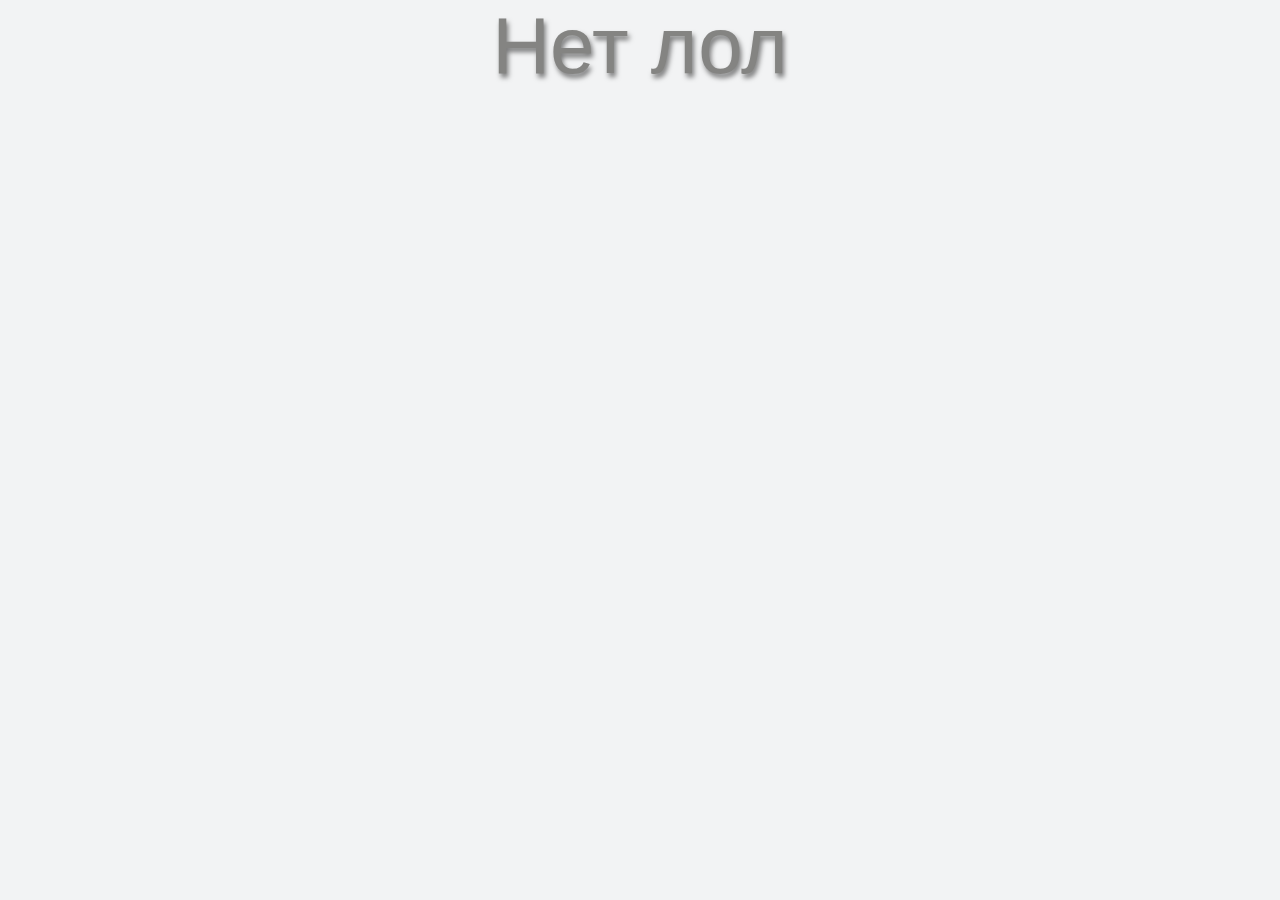
<file: support.html>
<!DOCTYPE html>
<html lang="en">
<head>
	<meta charset="UTF-8">
	<meta name="viewport" content="width=device-width, initial-scale=1.0">
	<link rel="stylesheet" href="style.css">
	<title>Document</title>
</head>
<body>
	<div class="error404">
		<p>Нет лол</p>
	</div>
</body>
</html>
</file>
<file: style.css>
*
{
	margin: 0;
	padding: 0;
	box-sizing: border-box;
}
body
{
	font-family: 'Rubik', sans-serif;
	background: #000a17;
	text-align: justify;
	font-weight: 300;
	text-shadow: 2px 4px 5px rgba(0,0,0,0.5)
}
p
{
	font-family: 'Fira Sans Condensed', sans-serif;
	font-weight: 300;
}
header
{
	width:100%;
	height: 75px;
	background-size:cover;
}
header menu
{
	width: 100%;
	padding: 2% 0;
	background:#000a17;
	display: flex;
	justify-content: space-around;
	position: fixed;
	z-index: 6969;
	align-items:center;
}
header menu ul li
{
	display: inline-block;
	padding: 0.2em;
	margin-left: 1em;
	cursor: pointer;
	text-shadow: 2px 4px 5px rgba(0,0,0,0.5);
	font-size:x-large;
}
header menu ul li a
{
	color:white;
	text-decoration: none;
}
header menu img
{
	width:100px;
	border-radius: 20px;
	position: absolute;
	left: 5%;
}
i 
{
	color: white;
	position: left;
}
section.sand
{
	background: url(img/SandBG.png) center center no-repeat;
	width:100%;
	height: 1080px;
	position: relative;
}
section.sand div
{
	font-family: 'Rubik', sans-serif;
	width:40%;
	position: absolute;
	right: 15%;
	bottom: 5%;
	font-size: 2.5em;
}
section#gallery
{
	height: 620px;
	width:100%;
	background: #8084E8;
	position: relative;
}
section#gallery div.container
{
	display:flex;
	margin:1em auto;
	margin-top:0; 
	padding: 20px;
	justify-content:space-around;
	align-items:center;
	flex-wrap: wrap;
	
}
section#gallery div.container div.box
{
	width: 15%;
	margin: 1em;
	background: rgba(85,90,224,0.5);
	box-shadow: rgba(36,42,197,0.5) 2px 2px 4px;
	border-radius: 15px;
	overflow: hidden;
}
section#gallery div.container div.box img
{
	width: 100%;
}
section#gallery div.container div.box:hover
{
	transform: scale(1.1);
	transition:0.5s;
}
section#gallery div.container div.box img:hover
{
	transform: scale(1.05);
	transition:1.5s;
}

section.feaures
{
	background:#000a17;
	height:850px;
	width:100%;
	position: relative;
}
section.features div.align
{
	width:100%;
	height: 100%;
	display: flex;

	justify-content: center;
}
section.features div.align div.img
{
	width: 310px;
	height: 496px;
	float: left;
	margin-left:-1400px;
}
section.features div.align div.text
{
	padding: 3em;
	float: right;
}
section.features div.align div.text p
{
	color:white;
	position: absolute;
	right: 5%;
	font-size: 1.6em;
	text-shadow: 2px 4px 5px rgba(255,255,255,0.5)
}

.regim
{
	background: #0023F7;
	width: 100%;
	color: red;
}
section.gamemodes
{
	height:1000px;
	width: 100%;
	background: #FFA700;
	display: flex;
	position: relative;
	/*align-items: center;*/
	justify-content: center;
	text-align: start;
}
section.gamemodes div.align div.img
{
	margin-top:200px; 
	position: absolute;
	left: 2.5%; 
}
section.gamemodes div.align div.text
{
	/*padding: 3em;*/
	float: right;
	width:800px;
	position: absolute;
	right: 2.5%;
	bottom:10%;
}
section.gamemodes div.align div.text h2
{
	color:#000a17;
	font-size: 5em;
	text-shadow: 2px 4px 5px rgba(0,0,0,0.5)
}
section#Shop
{
	height:1000px;
	width: 100%;
	background: #42a808;
	display: flex;
	position: relative;
	/*align-items: center;*/
	justify-content: center;
	text-align: start;
}
section#Shop div.align div.img
{
	margin-top:285px; 
	position: absolute;
	right: 2.5%; 
	float: right;
}
section#Shop div.align div.text
{
	/*padding: 3em;*/
	float: left;
	width:800px;
	position: absolute;
	left: 2.5%;
	top:10%;
}
section#Shop div.align div.text h2
{
	color:#000a17;
	font-size: 5em;
	text-shadow: 2px 4px 5px rgba(0,0,0,0.5)
}
footer
{
	background: #000a17;
	width: 100%;
	height: 50px;
	color:#f2f3f4;
	align-content: center;
	align-items: center;
	text-align: center;
	padding: 2.5px;
}
div.error404
{
	font-size: 5em;
	background: #f2f3f4;
	color:#848482;
	width: 100%;
	height: 100vh;
	text-align: center;
	justify-content: center;
	align-items: center;
}













@media (max-width: 400px)
{
p
{
	font-family: 'Fira Sans Condensed', sans-serif;
	font-weight: 100;
	font-size: 0.5em;
}
header
{
	width:100%;
	height: 50px;
	background-size:cover;
}
header menu
{
	width: 100%;
	padding: 1% 0;
	background:#000a17;
	display: flex;
	justify-content: space-around;
	position: fixed;
	z-index: 6969;
	align-items:center;
}
header menu ul li
{
	display: inline-block;
	padding: 0.2em;
	margin-left: 1em;
	cursor: pointer;
	text-shadow: 2px 4px 5px rgba(0,0,0,0.5);
	font-size:x-large;
}
header menu ul li a
{
	color:white;
	text-decoration: none;
}
header menu img
{
	width:50px;
	border-radius: 20px;
	position: absolute;
	left: 5%;
}
i 
{
	color: white;
	position: left;
}
section.sand
{
	background: url(img/SandBG.png) center center no-repeat;
	width:100%;
	height: 1080px;
	position: relative;
}
section.sand div
{
	font-family: 'Rubik', sans-serif;
	width:40%;
	position: absolute;
	right: 15%;
	bottom: 5%;
	font-size: 2.5em;
}
section#gallery
{
	height: 620px;
	width:100%;
	background: #8084E8;
	position: relative;
}
section#gallery div.container
{
	display:flex;
	margin:1em auto;
	margin-top:0; 
	padding: 20px;
	justify-content:space-around;
	align-items:center;
	flex-wrap: wrap;
	
}
section#gallery div.container div.box
{
	width: 15%;
	margin: 1em;
	background: rgba(85,90,224,0.5);
	box-shadow: rgba(36,42,197,0.5) 2px 2px 4px;
	border-radius: 15px;
	overflow: hidden;
}
section#gallery div.container div.box img
{
	width: 100%;
}
section#gallery div.container div.box:hover
{
	transform: scale(1.1);
	transition:0.5s;
}
section#gallery div.container div.box img:hover
{
	transform: scale(1.05);
	transition:1.5s;
}

section.feaures
{
	background:#000a17;
	height:850px;
	width:100%;
	position: relative;
}
section.features div.align
{
	width:100%;
	height: 100%;
	display: flex;

	justify-content: center;
}
section.features div.align div.img
{
	width: 310px;
	height: 496px;
	float: left;
	margin-left:-1400px;
}
section.features div.align div.text
{
	padding: 3em;
	float: right;
}
section.features div.align div.text p
{
	color:white;
	position: absolute;
	right: 5%;
	font-size: 1.6em;
	text-shadow: 2px 4px 5px rgba(255,255,255,0.5)
}

.regim
{
	background: #0023F7;
	width: 100%;
	color: red;
}
section.gamemodes
{
	height:1000px;
	width: 100%;
	background: #FFA700;
	display: flex;
	position: relative;
	/*align-items: center;*/
	justify-content: center;
	text-align: start;
}
section.gamemodes div.align div.img
{
	margin-top:200px; 
	position: absolute;
	left: 2.5%; 
}
section.gamemodes div.align div.text
{
	/*padding: 3em;*/
	float: right;
	width:800px;
	position: absolute;
	right: 2.5%;
	bottom:10%;
}
section.gamemodes div.align div.text h2
{
	color:#000a17;
	font-size: 5em;
	text-shadow: 2px 4px 5px rgba(0,0,0,0.5)
}
section#Shop
{
	height:1000px;
	width: 100%;
	background: #42a808;
	display: flex;
	position: relative;
	/*align-items: center;*/
	justify-content: center;
	text-align: start;
}
section#Shop div.align div.img
{
	margin-top:285px; 
	position: absolute;
	right: 2.5%; 
	float: right;
}
section#Shop div.align div.text
{
	/*padding: 3em;*/
	float: left;
	width:800px;
	position: absolute;
	left: 2.5%;
	top:10%;
}
section#Shop div.align div.text h2
{
	color:#000a17;
	font-size: 5em;
	text-shadow: 2px 4px 5px rgba(0,0,0,0.5)
}
footer
{
	background: #000a17;
	width: 100%;
	height: 50px;
	color:#f2f3f4;
	align-content: center;
	align-items: center;
	text-align: center;
	padding: 2.5px;
}
}
</file>
